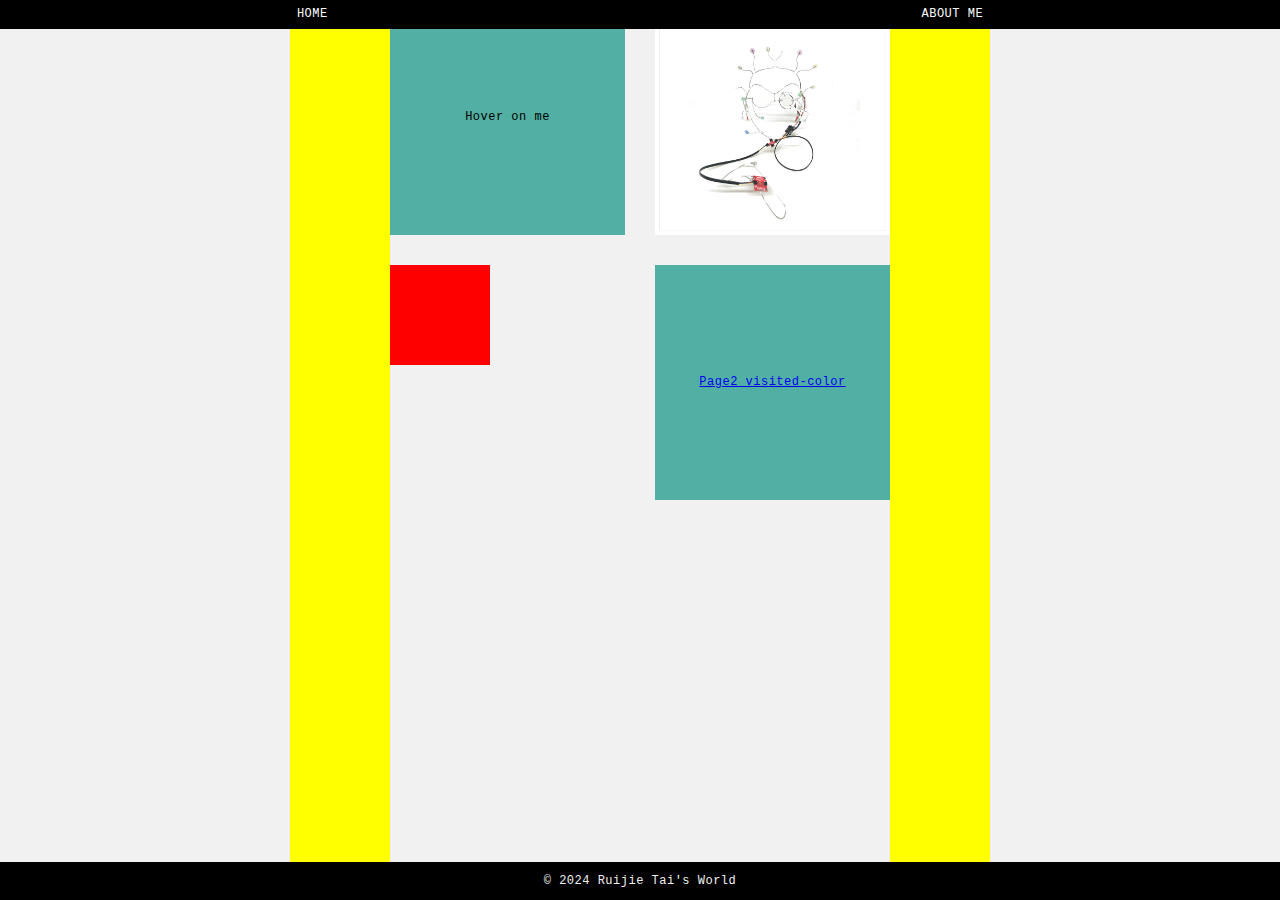
<file: index.html>
<!DOCTYPE html>
<html lang="en">

<head>
    <meta charset="UTF-8">
    <meta name="viewport" content="width=device-width, initial-scale=1.0">
    <title>Exercise-3</title>
    <link rel="stylesheet" href="style.css">

    <style>
        body {
            margin: 0;
            height: 100vh;
            display: flex;
            align-items: center;
            /* Center the grid vertically */
            justify-content: center;
            /* Center the grid horizontally */
            color: black;
        }

        .main-container {
            display: flex;
            flex-direction: row;
        }

        .grid-wrapper {
            display: grid;
            grid-template-columns: repeat(2, 1fr);
            /* 3-column grid */
            grid-template-rows: repeat(2, 1fr);
            /* 3-row grid */
            gap: 30px;
            /* Space between grid items */
            width: 500px;
            /* Fixed width for the grid */
            height: 500px;
            /* Fixed height for the grid */
        }

        .grid-item {
            display: flex;
            align-items: center;
            justify-content: center;
            background-color: #51b0a3;
            /* Default background color */
        }

        .text:hover {
            background-color: rgb(12, 85, 114);
            /* Color change on hover */
            font-family: fantasy;
            color: white;
            font-size: 20px;
        }



        .image-container {
            position: relative;
            width: 100%;
            height: 100%;
        }

        .image-container img {
            position: absolute;
            top: 0;
            left: 0;
            width: 100%;
            height: 100%;
            object-fit: cover;
        }

        #two {
            display: none;
            /* Initially hide the second image */
        }

        .image-container:hover #one {
            display: none;
            /* Hide the first image on hover */
        }

        .image-container:hover #two {
            display: block;
            /* Hide the first image on hover */
        }


        a:hover {
            color: blue;
        }

        a:visited {
            color: yellow;
        }

        @keyframes example {
            from {
                background-color: #51b0a3;
                transform: rotate(0deg);
                filter: blur(0px);

            }

            to {
                background-color: yellow;
                transform: rotate(360deg) scale(2);
                filter: blur(20px);
            }
        }

        .animation {
            width: 100px;
            height: 100px;
            background-color: red;
            /* Red background to start*/
            animation: example 5s ease-in-out infinite;
            animation-duration: 4s;
            animation-direction: alternate;
        }


        .yellow-bar {
            background-color: yellow;
            height: 100vh;
            width: 100px;
        }
    </style>

</head>

<body>
    <div class="main-container">
        <header>
            <nav>
                <p>HOME</p>
                <p>ABOUT ME</p>
            </nav>

        </header>

        <div class="yellow-bar"></div>

        <div class="grid-wrapper">
            <div class="grid-item text">Hover on me</div>

            <div class="grid-item image-container">
                <img id='one' src='Images/1.jpg'>
                <img id='two' src='Images/2.jpg'>
            </div>

            <div class="grid-item animation">
            </div>

            <div class="grid-item link">
                <a href="#">Page2 visited-color</a>

                <!-- <div class="text-content" id="text-one"></div>
                <div class="text-content" id="text-two">New sentence appears here</div> -->
            </div>
            <!-- Add more grid items or image containers as needed -->
        </div>
        <div class="yellow-bar"></div>

        <footer>
            <p>&copy; 2024 Ruijie Tai's World</p>
        </footer>

    </div>
</body>

</html>
</file>
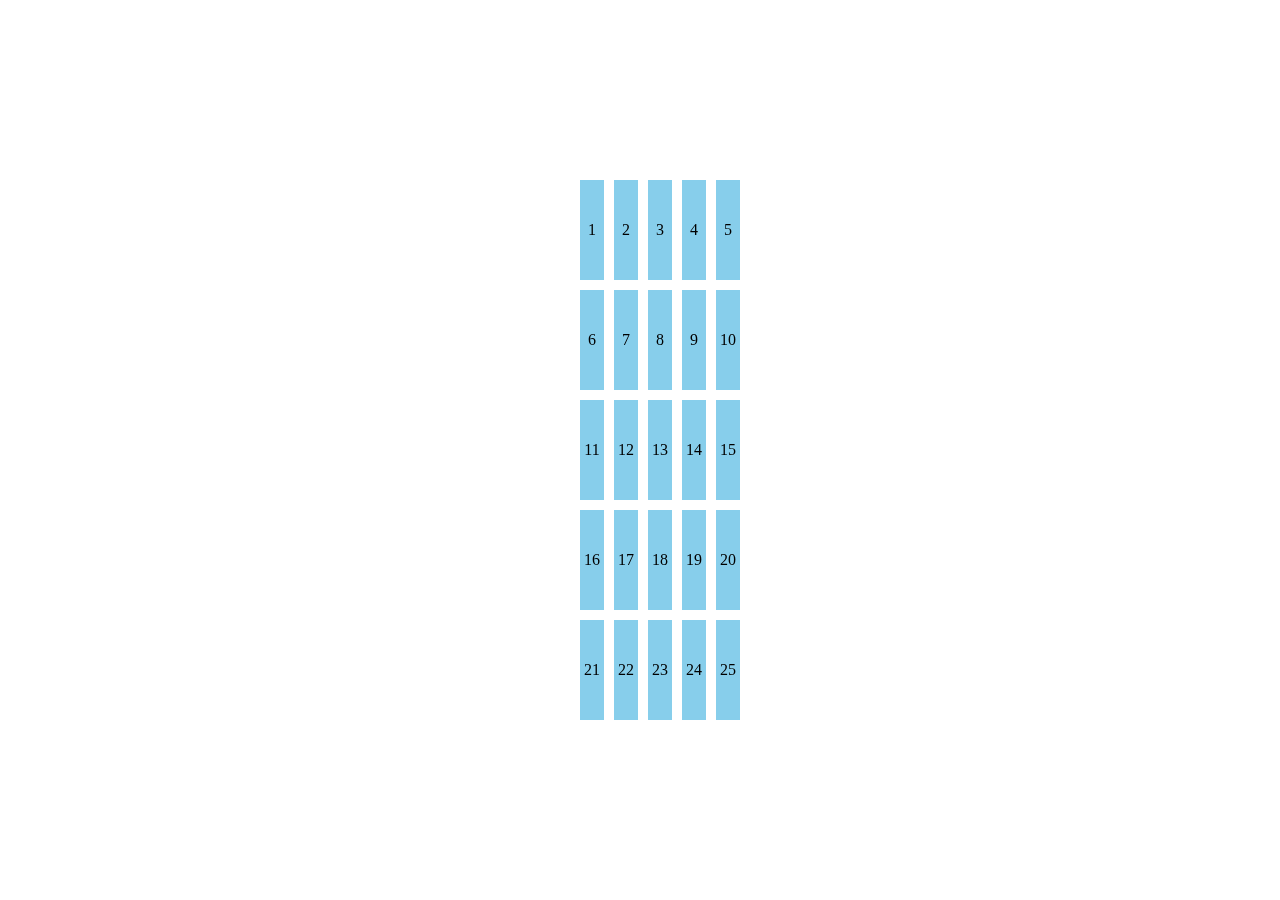
<file: index-old.html>
<!DOCTYPE html>
<html lang="en">
<head>
    <meta charset="UTF-8">
    <meta name="viewport" content="width=device-width, initial-scale=1.0">
    <title>5x5 Grid with Keyframes Animation</title>
    <style>
        body {
            margin: 0;
            display: flex;
            align-items: center;
            justify-content: center;
            height: 100vh;
            perspective: 1000px; /* Needed for 3D transformations */
        }
        .grid-container {
            display: grid;
            grid-template-columns: repeat(5, 20%); /* 5 columns */
            grid-template-rows: repeat(5, 100px); /* 5 rows */
            gap: 10px; /* space between grid items */
            transform-style: preserve-3d; /* Enable 3D transformations */
        }

        .grid-item {
            display: flex;
            align-items: center;
            justify-content: center;
            background-color: skyblue;
            height: 100px;
            
        }

        .grid-item:hover {
            animation: rotateAndChangeColor 2s forwards;
        }

        @keyframes rotateAndChangeColor {
            0% {
                background-color: skyblue;
                transform: scale3d(x,y,z);
            }
            50% {
                background-color: coral;
                transform: rotateY(180deg);
            }
            100% {
                background-color: skyblue;
                transform: rotateY(360deg);
            }
        }
    </style>
</head>
<body>
    <div class="grid-container">
        <!-- Adding more grid items to fill the 5x5 grid -->
        <div class="grid-item">1</div>
        <div class="grid-item">2</div>
        <div class="grid-item">3</div>
        <div class="grid-item">4</div>
        <div class="grid-item">5</div>
        <div class="grid-item">6</div>
        <div class="grid-item">7</div>
        <div class="grid-item">8</div>
        <div class="grid-item">9</div>
        <div class="grid-item">10</div>
        <div class="grid-item">11</div>
        <div class="grid-item">12</div>
        <div class="grid-item">13</div>
        <div class="grid-item">14</div>
        <div class="grid-item">15</div>
        <div class="grid-item">16</div>
        <div class="grid-item">17</div>
        <div class="grid-item">18</div>
        <div class="grid-item">19</div>
        <div class="grid-item">20</div>
        <div class="grid-item">21</div>
        <div class="grid-item">22</div>
        <div class="grid-item">23</div>
        <div class="grid-item">24</div>
        <div class="grid-item">25</div>
    </div>
</body>
</html>
</file>
<file: style.css>
* {
    margin: 0;
    padding: 0;
    box-sizing: border-box; /* 添加盒子模型 */
}

body {
    background-color: rgb(241, 241, 241);
    color: rgb(241, 241, 241);
    font-family: 'Courier New', monospace;
    font-size: 12px;
    line-height: 0.75;
    letter-spacing: 0.5px;
}

/* header 样式 */
header {
    background-color: rgb(0, 0, 0); /* 黑色背景 */
    color: rgb(255, 255, 255); /* 白色字体 */
    padding: 10px 0; /* 上下填充 */
    position: fixed; /* 固定在顶部 */
    width: 100%; /* 宽度为全屏 */
    top: 0; /* 顶部对齐 */
    left: 0; /* 左对齐 */
    z-index: 1000; /* 确保在最上层 */
}

nav {
    display: flex;
    justify-content: space-around;
    align-items: center;
}

nav p a {
    color: rgb(255, 255, 255);
    text-decoration: none;
    margin: 0 10px; /* 两侧间距 */
}

footer {
    background-color: rgb(0, 0, 0); /* 黑色背景 */
    color: rgb(241,241,241); /* 白色字体 */
    text-align: center;
    position: fixed; /* 固定在底部 */
    width: 100%; /* 宽度为全屏 */
    bottom: 0; /* 底部对齐 */
    left: 0; /* 左对齐 */
    z-index: 1000; /* 确保在最上层 */
    padding: 10px 0; /* 上下填充，增加足够的空间使内容易于阅读 */
}

footer p {
    margin: 0; /* 移除 p 标签的默认外边距 */
    line-height: 1.5; /* 设置行高，增加可读性 */
}

.grid-item {
    display: flex;
    align-items: center;
    justify-content: center;
    background-color: #f0f0f0; /* Default background color */
}
</file>
